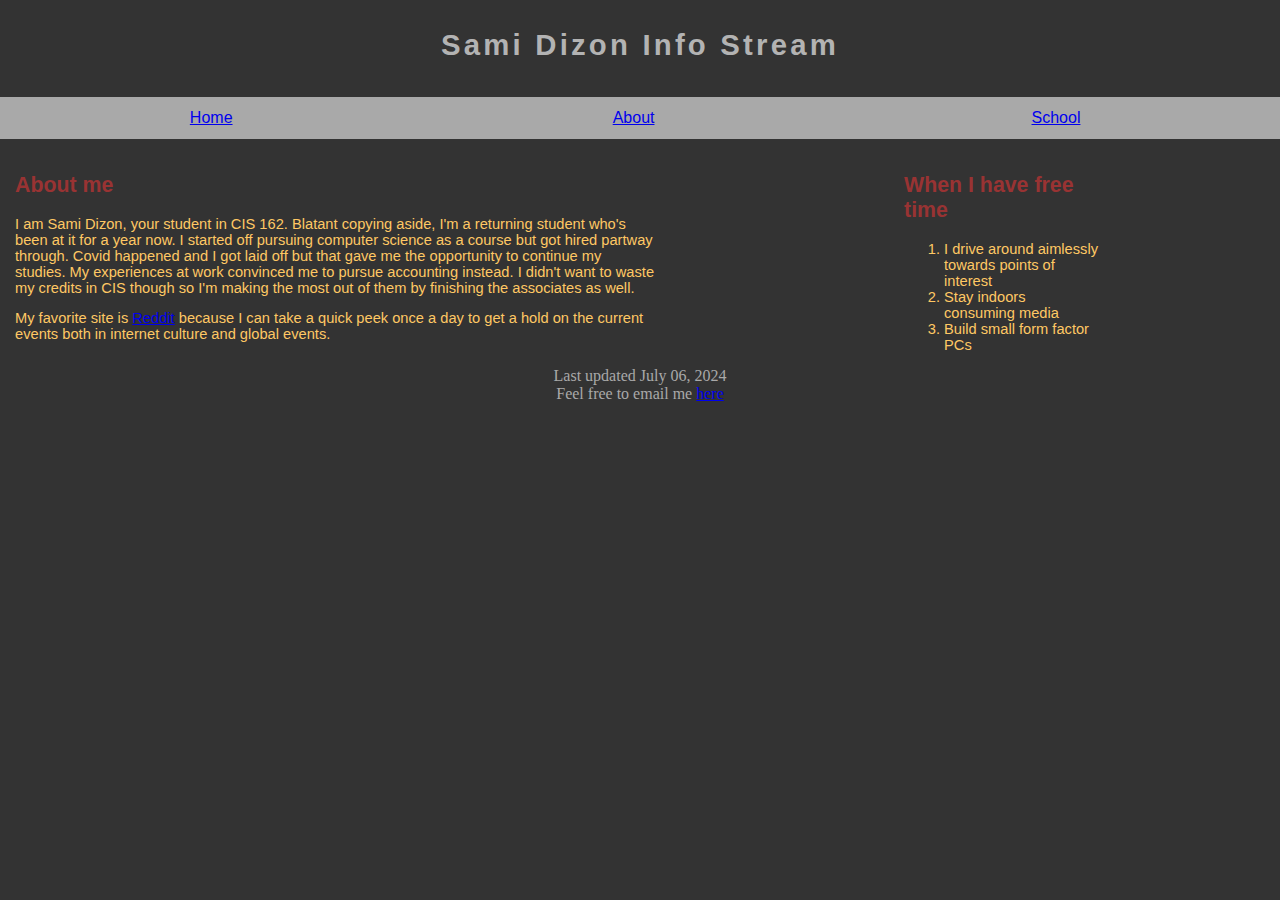
<file: index.html>
<!doctype html>
<html lang="en">
<head>
    <meta charset="utf-8">
    <title>Sami Dizon Info Stream</title>
    <link rel="stylesheet" href="main.css">
</head>
<body>
    <header>
        <h1>Sami Dizon Info Stream</h1>
    </header>
    <nav>
        <ul>
            <li><a href="index.html">Home</a></li>
            <li><a href="about.html">About</a></li>
            <li><a href="school.html">School</a></li>
        </ul>
    </nav>
    <section id="leftSection">
        <h2>About me</h2>
            <p>I am Sami Dizon, your student in CIS 162. Blatant copying aside, I'm a returning student who's been at it for a year now. I started off pursuing computer science as a course but got hired partway through. Covid happened and I got laid off but that gave me the opportunity to continue my studies. My experiences at work convinced me to pursue accounting instead. I didn't want to waste my credits in CIS though so I'm making the most out of them by finishing the associates as well.</p>
            <p>My favorite site is <a href="https://www.reddit.com/">Reddit</a> because I can take a quick peek once a day to get a hold on the current events both in internet culture and global events.</p>
    </section>
    <section id="rightSection">
        <h2>When I have free time</h2>
            <ol>
                <li>I drive around aimlessly towards points of interest</li>
                <li>Stay indoors consuming media</li>
                <li>Build small form factor PCs</li>
            </ol>
    </section>
    <footer>
        Last updated <time datetime="2024-07-06">July 06, 2024</time><br>
        Feel free to email me <a href="mailto:emailmefakey@huh.com">here</a>
    </footer>
</body>
</html>
</file>
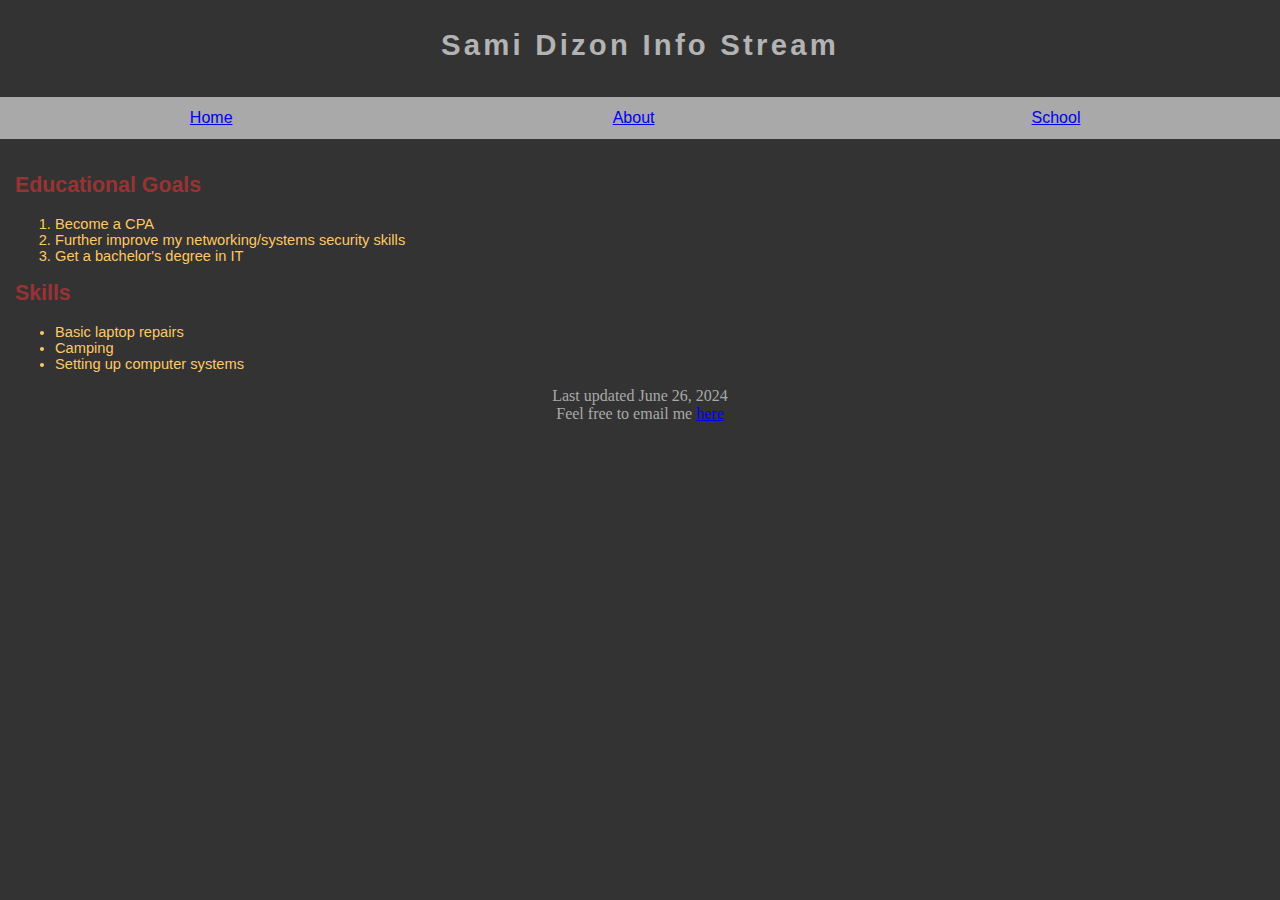
<file: about.html>
<!doctype html>
<html lang="en">
<head>
    <meta charset="utf-8">
    <title>Sami Dizon Info Stream</title>
    <link rel="stylesheet" href="main.css">
</head>
<body>
    <header>
        <h1>Sami Dizon Info Stream</h1>
    </header>
    <nav>
        <ul>
            <li><a href="index.html">Home</a></li>
            <li><a href="about.html">About</a></li>
            <li><a href="#">School</a></li>
        </ul>
    </nav>
    <section>
        <h2>Educational Goals</h2>
            <ol>
                <li>Become a CPA</li>
                <li>Further improve my networking/systems security skills</li>
                <li>Get a bachelor's degree in IT</li>
            </ol>
        <h2>Skills</h2>
            <ul>
                <li>Basic laptop repairs</li>
                <li>Camping</li>
                <li>Setting up computer systems</li>
            </ul>
    </section>
    <footer>
        Last updated <time datetime="2024-06-26">June 26, 2024</time><br>
        Feel free to email me <a href="mailto:emailmefakey@huh.com">here</a>
    </footer>
</body>
</html>
</file>
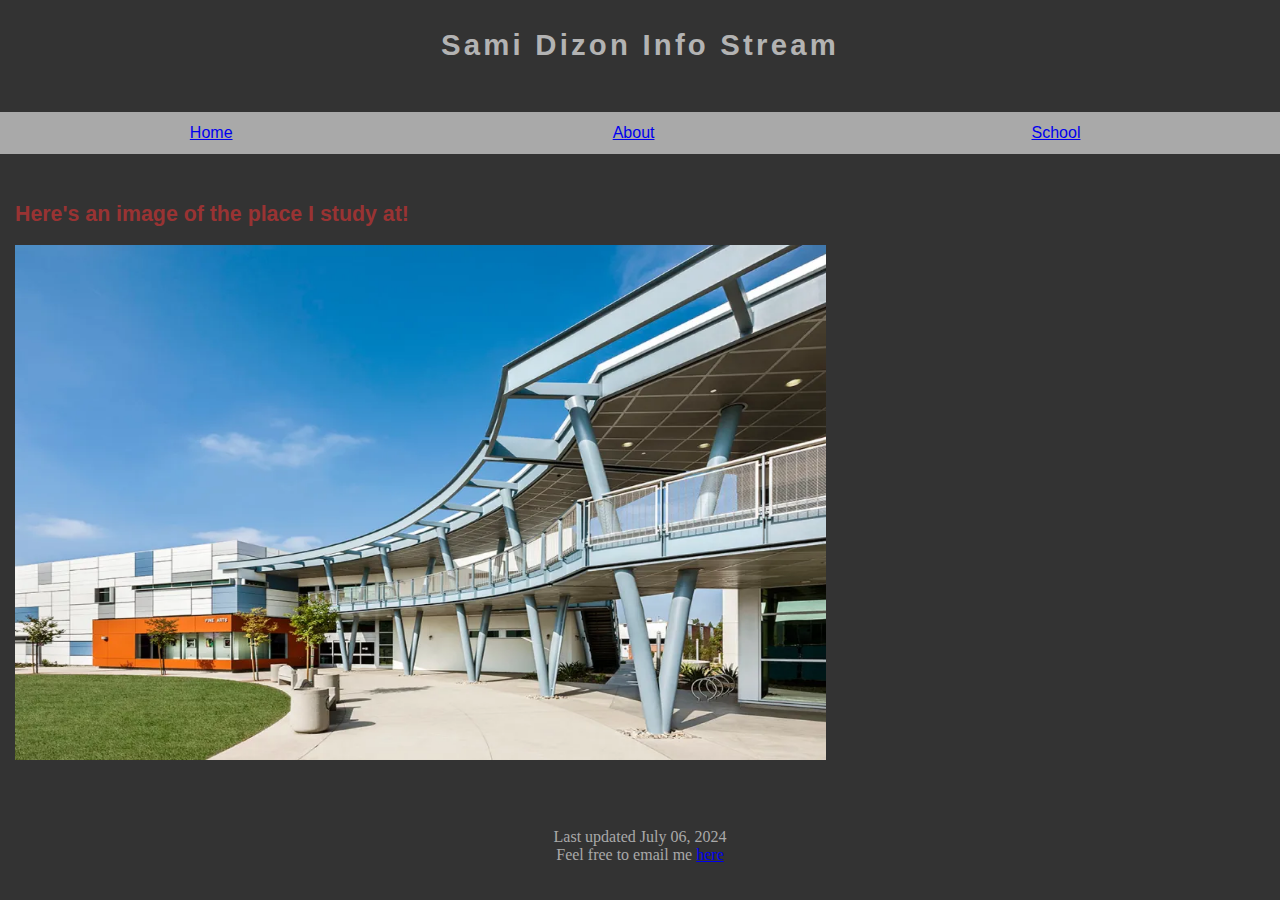
<file: school.html>
<!doctype html>
<html lang="en">
<head>
    <meta charset="utf-8">
    <title>Sami Dizon Info Stream</title>
    <link rel="stylesheet" href="main.css">
</head>
<body>
    <header>
        <h1>Sami Dizon Info Stream</h1>
    </header>
    <nav>
        <ul>
            <li><a href="index.html">Home</a></li>
            <li><a href="about.html">About</a></li>
            <li><a href="school.html">School</a></li>
        </ul>
    </nav>
    <section>
        <h2>Here's an image of the place I study at!</h2>
        <img src="Cerritos-College-3.png" alt="An Image of Cerritos College" style="width: 80%;height: 80%">
    </section>
    <footer>
        Last updated <time datetime="2024-07-06">July 06, 2024</time><br>
        Feel free to email me <a href="mailto:emailmefakey@huh.com">here</a>
    </footer>
</body>
</html>
</file>
<file: main.css>
@charset "utf-8";

body {
    display: grid;
    color: darkgray;
    background-color: hsla(0,0%,20%,1);
    font-family: Tahoma, Geneva, sans-serif;
    margin-left: auto;
    margin-right: auto;
}

header {
    grid-row: 1/2;
    grid-column: 1/3;
    font-family: Impact, Charcoal, sans-serif;
    letter-spacing: 0.2em;
    text-align: center;
}

h1 {
    color: hsl(0,0%,70%);
    font-size: 22pt;
}

h2 {
    color: hsla(0,50%,40%,1);
    font-size: 16pt;
}

nav {
    grid-row: 2/3;
    grid-column: 1/3;
}

nav > ul {
    background-color: darkgray;
    list-style-type: none;
    padding: 0;
    overflow: hidden;
}

nav > ul > li {
    float: left;
    display: block;
    text-align: center;
    width: 33%;
    padding: 12px 0px;
}

section {
    grid-row: 3/4;
    color: rgb(255,200,100);
    font-size: 11pt;
    padding: 0px 15px;
}

section#leftSection {
    grid-column: 1/3;
    width: 50%;
}

section#rightSection {
    grid-column: 2/3;
    width: 50%;
}

footer {
    grid-row: 4/5;
    grid-column: 1/3;
    font-family: cursive;
    text-align: center;
}
</file>
